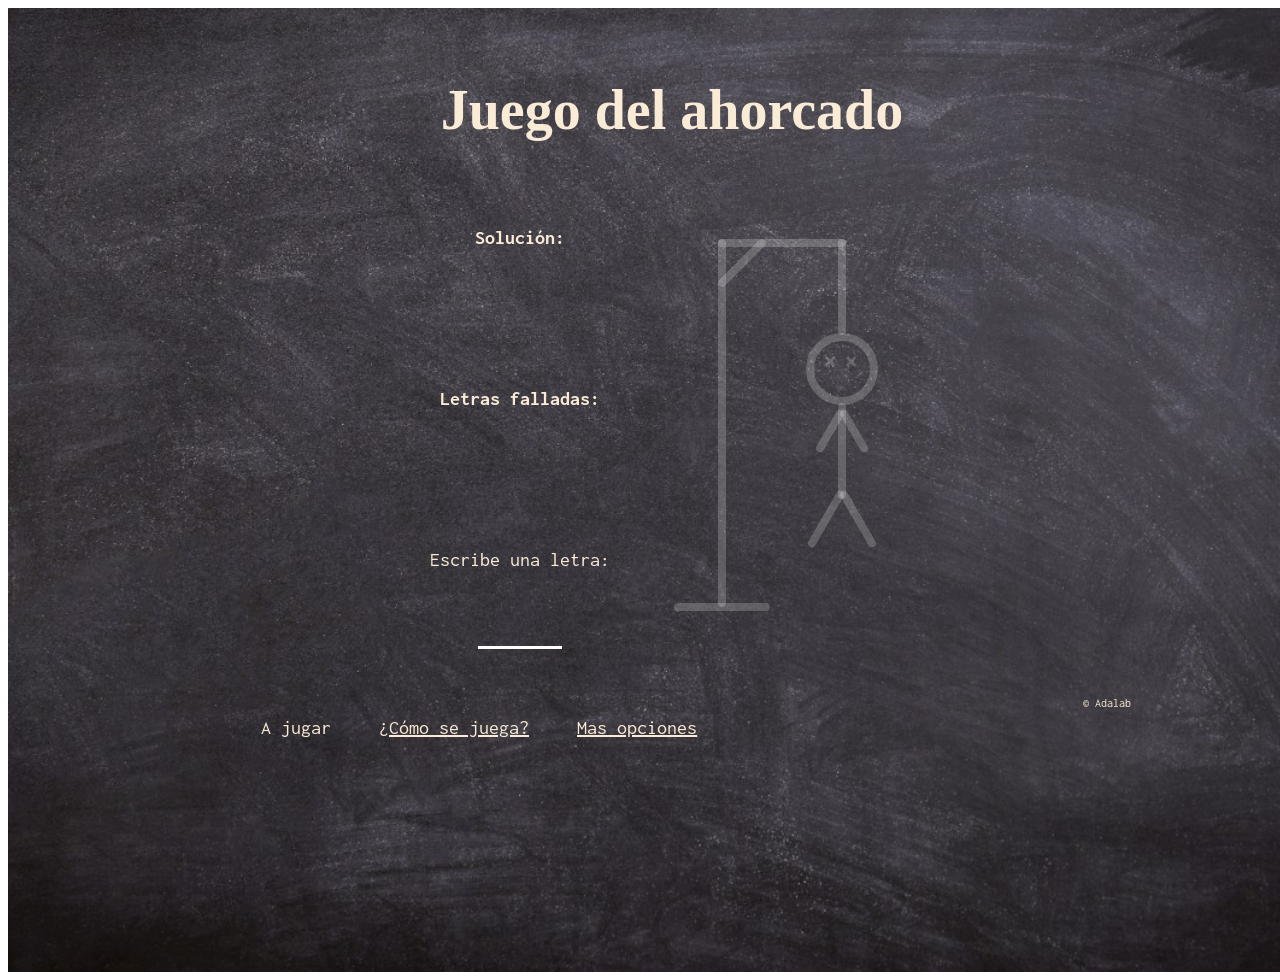
<file: docs/index.html>
<!doctype html><html lang="es "><head><meta charset="utf-8"/><link rel="icon" href="./3269914.ico"/><meta name="viewport" content="width=device-width,initial-scale=1"/><link rel="preconnect" href="https://fonts.googleapis.com"><link rel="preconnect" href="https://fonts.gstatic.com" crossorigin><link href="https://fonts.googleapis.com/css2?family=Crafty+Girls&family=Inconsolata&display=swap" rel="stylesheet"><title>Hangman-game</title><link href="./static/css/main.4cd619f6.chunk.css" rel="stylesheet"></head><body><noscript>You need to enable JavaScript to run this app.</noscript><div id="root"></div><script>!function(e){function t(t){for(var n,a,i=t[0],l=t[1],f=t[2],p=0,s=[];p<i.length;p++)a=i[p],Object.prototype.hasOwnProperty.call(o,a)&&o[a]&&s.push(o[a][0]),o[a]=0;for(n in l)Object.prototype.hasOwnProperty.call(l,n)&&(e[n]=l[n]);for(c&&c(t);s.length;)s.shift()();return u.push.apply(u,f||[]),r()}function r(){for(var e,t=0;t<u.length;t++){for(var r=u[t],n=!0,i=1;i<r.length;i++){var l=r[i];0!==o[l]&&(n=!1)}n&&(u.splice(t--,1),e=a(a.s=r[0]))}return e}var n={},o={1:0},u=[];function a(t){if(n[t])return n[t].exports;var r=n[t]={i:t,l:!1,exports:{}};return e[t].call(r.exports,r,r.exports,a),r.l=!0,r.exports}a.m=e,a.c=n,a.d=function(e,t,r){a.o(e,t)||Object.defineProperty(e,t,{enumerable:!0,get:r})},a.r=function(e){"undefined"!=typeof Symbol&&Symbol.toStringTag&&Object.defineProperty(e,Symbol.toStringTag,{value:"Module"}),Object.defineProperty(e,"__esModule",{value:!0})},a.t=function(e,t){if(1&t&&(e=a(e)),8&t)return e;if(4&t&&"object"==typeof e&&e&&e.__esModule)return e;var r=Object.create(null);if(a.r(r),Object.defineProperty(r,"default",{enumerable:!0,value:e}),2&t&&"string"!=typeof e)for(var n in e)a.d(r,n,function(t){return e[t]}.bind(null,n));return r},a.n=function(e){var t=e&&e.__esModule?function(){return e.default}:function(){return e};return a.d(t,"a",t),t},a.o=function(e,t){return Object.prototype.hasOwnProperty.call(e,t)},a.p="./";var i=this["webpackJsonpreact-starter-kit"]=this["webpackJsonpreact-starter-kit"]||[],l=i.push.bind(i);i.push=t,i=i.slice();for(var f=0;f<i.length;f++)t(i[f]);var c=l;r()}([])</script><script src="./static/js/2.017501da.chunk.js"></script><script src="./static/js/main.2e766ed9.chunk.js"></script></body></html>
</file>
<file: docs/static/css/main.4cd619f6.chunk.css>
.title{display:block;font-size:1.25rem;line-height:1;text-align:center}.page{padding:2rem;width:100%;min-height:100vh;background-image:url(../../static/media/blackboard.7288f09f.jpeg);background-size:cover;background-position:50%;font-family:"Inconsolata",monospace;color:#faebd7;font-size:1.5rem}.main{display:flex;justify-content:center}.form{margin-bottom:1rem;text-align:center}.form__input{background-color:transparent;border:none;border-bottom:3px solid #fff;text-align:center;font-size:4rem;outline:none;-webkit-animation-name:borderBottomInput;animation-name:borderBottomInput;-webkit-animation-duration:2s;animation-duration:2s;-webkit-animation-iteration-count:infinite;animation-iteration-count:infinite}.form__input[maxLength="1"]{width:5rem}.form__input[maxLength="15"]{width:25rem}.form__input::selection{background-color:hsla(0,0%,100%,.25)}.header__title{padding-bottom:2rem;font-size:3.5rem;font-weight:700;text-align:center;font-family:"Crafty Girls",cursive}.footer{display:flex;justify-content:space-around;padding-top:2rem}.footer *{font-size:.75rem}.footer__menu{display:flex;flex-direction:column}@media (min-width:768px){.footer__menu{flex-direction:row}}.footer__menu-item{display:inline-block;list-style:none;padding:.5rem}.footer__menu-link{padding-right:2rem;color:#faebd7;font-size:20px;cursor:pointer}.active,.footer__menu-link:hover{text-decoration:none}.dummy{margin-left:4rem;position:relative;min-width:15rem;height:25rem}.dummy .line{height:.5rem;background-color:hsla(0,0%,100%,.2);border-radius:.25rem;transition:background-color 1s ease}.dummy .head,.dummy .line{position:absolute;display:block}.dummy .head{width:3.5rem;height:3.5rem;border:.5rem solid hsla(0,0%,100%,.2);border-radius:50%;transition:border 1s ease}.dummy .eye{position:absolute;font-size:1.75rem;font-weight:700;color:hsla(0,0%,100%,.2);transition:color 1s ease}.dummy .eye:before{content:"×"}.dummy .error-1{width:6rem;left:0;bottom:0}.dummy .error-2{-webkit-transform:rotate(90deg);transform:rotate(90deg);width:23rem;top:13rem;left:-8.5rem}.dummy .error-3{width:8rem;top:1.75rem;left:2.75rem}.dummy .error-4{-webkit-transform:rotate(135deg);transform:rotate(135deg);width:4rem;top:3rem;left:2.25rem}.dummy .error-5{-webkit-transform:rotate(90deg);transform:rotate(90deg);width:6rem;top:4.5rem;left:7.5rem}.dummy .error-6{top:7.6rem;left:8.25rem}.dummy .error-7{-webkit-transform:rotate(90deg);transform:rotate(90deg);width:6rem;top:14.75rem;left:7.5rem}.dummy .error-8{-webkit-transform:rotate(60deg);transform:rotate(60deg);width:3rem;top:13.5rem;left:9.75rem}.dummy .error-9{-webkit-transform:rotate(120deg);transform:rotate(120deg);width:3rem;top:13.5rem;left:8.25rem}.dummy .error-10{-webkit-transform:rotate(60deg);transform:rotate(60deg);width:4rem;top:19rem;left:9.5rem}.dummy .error-11{-webkit-transform:rotate(120deg);transform:rotate(120deg);width:4rem;top:19rem;left:7.5rem}.dummy .error-12{top:8.5rem;left:9.3rem}.dummy .error-13{top:8.5rem;left:10.6rem}.dummy.error-1 .error-1.line{background-color:#fff}.dummy.error-1 .error-1.head{border-color:#fff}.dummy.error-1 .error-1.eye{color:#fff}.dummy.error-2 .error-1.line{background-color:#fff}.dummy.error-2 .error-1.head{border-color:#fff}.dummy.error-2 .error-1.eye{color:#fff}.dummy.error-2 .error-2.line{background-color:#fff}.dummy.error-2 .error-2.head{border-color:#fff}.dummy.error-2 .error-2.eye{color:#fff}.dummy.error-3 .error-1.line{background-color:#fff}.dummy.error-3 .error-1.head{border-color:#fff}.dummy.error-3 .error-1.eye{color:#fff}.dummy.error-3 .error-2.line{background-color:#fff}.dummy.error-3 .error-2.head{border-color:#fff}.dummy.error-3 .error-2.eye{color:#fff}.dummy.error-3 .error-3.line{background-color:#fff}.dummy.error-3 .error-3.head{border-color:#fff}.dummy.error-3 .error-3.eye{color:#fff}.dummy.error-4 .error-1.line{background-color:#fff}.dummy.error-4 .error-1.head{border-color:#fff}.dummy.error-4 .error-1.eye{color:#fff}.dummy.error-4 .error-2.line{background-color:#fff}.dummy.error-4 .error-2.head{border-color:#fff}.dummy.error-4 .error-2.eye{color:#fff}.dummy.error-4 .error-3.line{background-color:#fff}.dummy.error-4 .error-3.head{border-color:#fff}.dummy.error-4 .error-3.eye{color:#fff}.dummy.error-4 .error-4.line{background-color:#fff}.dummy.error-4 .error-4.head{border-color:#fff}.dummy.error-4 .error-4.eye{color:#fff}.dummy.error-5 .error-1.line{background-color:#fff}.dummy.error-5 .error-1.head{border-color:#fff}.dummy.error-5 .error-1.eye{color:#fff}.dummy.error-5 .error-2.line{background-color:#fff}.dummy.error-5 .error-2.head{border-color:#fff}.dummy.error-5 .error-2.eye{color:#fff}.dummy.error-5 .error-3.line{background-color:#fff}.dummy.error-5 .error-3.head{border-color:#fff}.dummy.error-5 .error-3.eye{color:#fff}.dummy.error-5 .error-4.line{background-color:#fff}.dummy.error-5 .error-4.head{border-color:#fff}.dummy.error-5 .error-4.eye{color:#fff}.dummy.error-5 .error-5.line{background-color:#fff}.dummy.error-5 .error-5.head{border-color:#fff}.dummy.error-5 .error-5.eye{color:#fff}.dummy.error-6 .error-1.line{background-color:#fff}.dummy.error-6 .error-1.head{border-color:#fff}.dummy.error-6 .error-1.eye{color:#fff}.dummy.error-6 .error-2.line{background-color:#fff}.dummy.error-6 .error-2.head{border-color:#fff}.dummy.error-6 .error-2.eye{color:#fff}.dummy.error-6 .error-3.line{background-color:#fff}.dummy.error-6 .error-3.head{border-color:#fff}.dummy.error-6 .error-3.eye{color:#fff}.dummy.error-6 .error-4.line{background-color:#fff}.dummy.error-6 .error-4.head{border-color:#fff}.dummy.error-6 .error-4.eye{color:#fff}.dummy.error-6 .error-5.line{background-color:#fff}.dummy.error-6 .error-5.head{border-color:#fff}.dummy.error-6 .error-5.eye{color:#fff}.dummy.error-6 .error-6.line{background-color:#fff}.dummy.error-6 .error-6.head{border-color:#fff}.dummy.error-6 .error-6.eye{color:#fff}.dummy.error-7 .error-1.line{background-color:#fff}.dummy.error-7 .error-1.head{border-color:#fff}.dummy.error-7 .error-1.eye{color:#fff}.dummy.error-7 .error-2.line{background-color:#fff}.dummy.error-7 .error-2.head{border-color:#fff}.dummy.error-7 .error-2.eye{color:#fff}.dummy.error-7 .error-3.line{background-color:#fff}.dummy.error-7 .error-3.head{border-color:#fff}.dummy.error-7 .error-3.eye{color:#fff}.dummy.error-7 .error-4.line{background-color:#fff}.dummy.error-7 .error-4.head{border-color:#fff}.dummy.error-7 .error-4.eye{color:#fff}.dummy.error-7 .error-5.line{background-color:#fff}.dummy.error-7 .error-5.head{border-color:#fff}.dummy.error-7 .error-5.eye{color:#fff}.dummy.error-7 .error-6.line{background-color:#fff}.dummy.error-7 .error-6.head{border-color:#fff}.dummy.error-7 .error-6.eye{color:#fff}.dummy.error-7 .error-7.line{background-color:#fff}.dummy.error-7 .error-7.head{border-color:#fff}.dummy.error-7 .error-7.eye{color:#fff}.dummy.error-8 .error-1.line{background-color:#fff}.dummy.error-8 .error-1.head{border-color:#fff}.dummy.error-8 .error-1.eye{color:#fff}.dummy.error-8 .error-2.line{background-color:#fff}.dummy.error-8 .error-2.head{border-color:#fff}.dummy.error-8 .error-2.eye{color:#fff}.dummy.error-8 .error-3.line{background-color:#fff}.dummy.error-8 .error-3.head{border-color:#fff}.dummy.error-8 .error-3.eye{color:#fff}.dummy.error-8 .error-4.line{background-color:#fff}.dummy.error-8 .error-4.head{border-color:#fff}.dummy.error-8 .error-4.eye{color:#fff}.dummy.error-8 .error-5.line{background-color:#fff}.dummy.error-8 .error-5.head{border-color:#fff}.dummy.error-8 .error-5.eye{color:#fff}.dummy.error-8 .error-6.line{background-color:#fff}.dummy.error-8 .error-6.head{border-color:#fff}.dummy.error-8 .error-6.eye{color:#fff}.dummy.error-8 .error-7.line{background-color:#fff}.dummy.error-8 .error-7.head{border-color:#fff}.dummy.error-8 .error-7.eye{color:#fff}.dummy.error-8 .error-8.line{background-color:#fff}.dummy.error-8 .error-8.head{border-color:#fff}.dummy.error-8 .error-8.eye{color:#fff}.dummy.error-9 .error-1.line{background-color:#fff}.dummy.error-9 .error-1.head{border-color:#fff}.dummy.error-9 .error-1.eye{color:#fff}.dummy.error-9 .error-2.line{background-color:#fff}.dummy.error-9 .error-2.head{border-color:#fff}.dummy.error-9 .error-2.eye{color:#fff}.dummy.error-9 .error-3.line{background-color:#fff}.dummy.error-9 .error-3.head{border-color:#fff}.dummy.error-9 .error-3.eye{color:#fff}.dummy.error-9 .error-4.line{background-color:#fff}.dummy.error-9 .error-4.head{border-color:#fff}.dummy.error-9 .error-4.eye{color:#fff}.dummy.error-9 .error-5.line{background-color:#fff}.dummy.error-9 .error-5.head{border-color:#fff}.dummy.error-9 .error-5.eye{color:#fff}.dummy.error-9 .error-6.line{background-color:#fff}.dummy.error-9 .error-6.head{border-color:#fff}.dummy.error-9 .error-6.eye{color:#fff}.dummy.error-9 .error-7.line{background-color:#fff}.dummy.error-9 .error-7.head{border-color:#fff}.dummy.error-9 .error-7.eye{color:#fff}.dummy.error-9 .error-8.line{background-color:#fff}.dummy.error-9 .error-8.head{border-color:#fff}.dummy.error-9 .error-8.eye{color:#fff}.dummy.error-9 .error-9.line{background-color:#fff}.dummy.error-9 .error-9.head{border-color:#fff}.dummy.error-9 .error-9.eye{color:#fff}.dummy.error-10 .error-1.line{background-color:#fff}.dummy.error-10 .error-1.head{border-color:#fff}.dummy.error-10 .error-1.eye{color:#fff}.dummy.error-10 .error-2.line{background-color:#fff}.dummy.error-10 .error-2.head{border-color:#fff}.dummy.error-10 .error-2.eye{color:#fff}.dummy.error-10 .error-3.line{background-color:#fff}.dummy.error-10 .error-3.head{border-color:#fff}.dummy.error-10 .error-3.eye{color:#fff}.dummy.error-10 .error-4.line{background-color:#fff}.dummy.error-10 .error-4.head{border-color:#fff}.dummy.error-10 .error-4.eye{color:#fff}.dummy.error-10 .error-5.line{background-color:#fff}.dummy.error-10 .error-5.head{border-color:#fff}.dummy.error-10 .error-5.eye{color:#fff}.dummy.error-10 .error-6.line{background-color:#fff}.dummy.error-10 .error-6.head{border-color:#fff}.dummy.error-10 .error-6.eye{color:#fff}.dummy.error-10 .error-7.line{background-color:#fff}.dummy.error-10 .error-7.head{border-color:#fff}.dummy.error-10 .error-7.eye{color:#fff}.dummy.error-10 .error-8.line{background-color:#fff}.dummy.error-10 .error-8.head{border-color:#fff}.dummy.error-10 .error-8.eye{color:#fff}.dummy.error-10 .error-9.line{background-color:#fff}.dummy.error-10 .error-9.head{border-color:#fff}.dummy.error-10 .error-9.eye{color:#fff}.dummy.error-10 .error-10.line{background-color:#fff}.dummy.error-10 .error-10.head{border-color:#fff}.dummy.error-10 .error-10.eye{color:#fff}.dummy.error-11 .error-1.line{background-color:#fff}.dummy.error-11 .error-1.head{border-color:#fff}.dummy.error-11 .error-1.eye{color:#fff}.dummy.error-11 .error-2.line{background-color:#fff}.dummy.error-11 .error-2.head{border-color:#fff}.dummy.error-11 .error-2.eye{color:#fff}.dummy.error-11 .error-3.line{background-color:#fff}.dummy.error-11 .error-3.head{border-color:#fff}.dummy.error-11 .error-3.eye{color:#fff}.dummy.error-11 .error-4.line{background-color:#fff}.dummy.error-11 .error-4.head{border-color:#fff}.dummy.error-11 .error-4.eye{color:#fff}.dummy.error-11 .error-5.line{background-color:#fff}.dummy.error-11 .error-5.head{border-color:#fff}.dummy.error-11 .error-5.eye{color:#fff}.dummy.error-11 .error-6.line{background-color:#fff}.dummy.error-11 .error-6.head{border-color:#fff}.dummy.error-11 .error-6.eye{color:#fff}.dummy.error-11 .error-7.line{background-color:#fff}.dummy.error-11 .error-7.head{border-color:#fff}.dummy.error-11 .error-7.eye{color:#fff}.dummy.error-11 .error-8.line{background-color:#fff}.dummy.error-11 .error-8.head{border-color:#fff}.dummy.error-11 .error-8.eye{color:#fff}.dummy.error-11 .error-9.line{background-color:#fff}.dummy.error-11 .error-9.head{border-color:#fff}.dummy.error-11 .error-9.eye{color:#fff}.dummy.error-11 .error-10.line{background-color:#fff}.dummy.error-11 .error-10.head{border-color:#fff}.dummy.error-11 .error-10.eye{color:#fff}.dummy.error-11 .error-11.line{background-color:#fff}.dummy.error-11 .error-11.head{border-color:#fff}.dummy.error-11 .error-11.eye{color:#fff}.dummy.error-12 .error-1.line{background-color:#fff}.dummy.error-12 .error-1.head{border-color:#fff}.dummy.error-12 .error-1.eye{color:#fff}.dummy.error-12 .error-2.line{background-color:#fff}.dummy.error-12 .error-2.head{border-color:#fff}.dummy.error-12 .error-2.eye{color:#fff}.dummy.error-12 .error-3.line{background-color:#fff}.dummy.error-12 .error-3.head{border-color:#fff}.dummy.error-12 .error-3.eye{color:#fff}.dummy.error-12 .error-4.line{background-color:#fff}.dummy.error-12 .error-4.head{border-color:#fff}.dummy.error-12 .error-4.eye{color:#fff}.dummy.error-12 .error-5.line{background-color:#fff}.dummy.error-12 .error-5.head{border-color:#fff}.dummy.error-12 .error-5.eye{color:#fff}.dummy.error-12 .error-6.line{background-color:#fff}.dummy.error-12 .error-6.head{border-color:#fff}.dummy.error-12 .error-6.eye{color:#fff}.dummy.error-12 .error-7.line{background-color:#fff}.dummy.error-12 .error-7.head{border-color:#fff}.dummy.error-12 .error-7.eye{color:#fff}.dummy.error-12 .error-8.line{background-color:#fff}.dummy.error-12 .error-8.head{border-color:#fff}.dummy.error-12 .error-8.eye{color:#fff}.dummy.error-12 .error-9.line{background-color:#fff}.dummy.error-12 .error-9.head{border-color:#fff}.dummy.error-12 .error-9.eye{color:#fff}.dummy.error-12 .error-10.line{background-color:#fff}.dummy.error-12 .error-10.head{border-color:#fff}.dummy.error-12 .error-10.eye{color:#fff}.dummy.error-12 .error-11.line{background-color:#fff}.dummy.error-12 .error-11.head{border-color:#fff}.dummy.error-12 .error-11.eye{color:#fff}.dummy.error-12 .error-12.line{background-color:#fff}.dummy.error-12 .error-12.head{border-color:#fff}.dummy.error-12 .error-12.eye{color:#fff}.dummy.error-13 .error-1.line{background-color:#fff}.dummy.error-13 .error-1.head{border-color:#fff}.dummy.error-13 .error-1.eye{color:#fff}.dummy.error-13 .error-2.line{background-color:#fff}.dummy.error-13 .error-2.head{border-color:#fff}.dummy.error-13 .error-2.eye{color:#fff}.dummy.error-13 .error-3.line{background-color:#fff}.dummy.error-13 .error-3.head{border-color:#fff}.dummy.error-13 .error-3.eye{color:#fff}.dummy.error-13 .error-4.line{background-color:#fff}.dummy.error-13 .error-4.head{border-color:#fff}.dummy.error-13 .error-4.eye{color:#fff}.dummy.error-13 .error-5.line{background-color:#fff}.dummy.error-13 .error-5.head{border-color:#fff}.dummy.error-13 .error-5.eye{color:#fff}.dummy.error-13 .error-6.line{background-color:#fff}.dummy.error-13 .error-6.head{border-color:#fff}.dummy.error-13 .error-6.eye{color:#fff}.dummy.error-13 .error-7.line{background-color:#fff}.dummy.error-13 .error-7.head{border-color:#fff}.dummy.error-13 .error-7.eye{color:#fff}.dummy.error-13 .error-8.line{background-color:#fff}.dummy.error-13 .error-8.head{border-color:#fff}.dummy.error-13 .error-8.eye{color:#fff}.dummy.error-13 .error-9.line{background-color:#fff}.dummy.error-13 .error-9.head{border-color:#fff}.dummy.error-13 .error-9.eye{color:#fff}.dummy.error-13 .error-10.line{background-color:#fff}.dummy.error-13 .error-10.head{border-color:#fff}.dummy.error-13 .error-10.eye{color:#fff}.dummy.error-13 .error-11.line{background-color:#fff}.dummy.error-13 .error-11.head{border-color:#fff}.dummy.error-13 .error-11.eye{color:#fff}.dummy.error-13 .error-12.line{background-color:#fff}.dummy.error-13 .error-12.head{border-color:#fff}.dummy.error-13 .error-12.eye{color:#fff}.dummy.error-13 .error-13.line{background-color:#fff}.dummy.error-13 .error-13.head{border-color:#fff}.dummy.error-13 .error-13.eye{color:#fff}.feedback,.solution{margin-bottom:3.75rem}.letters{display:flex;flex-wrap:wrap;justify-content:center;list-style:none;min-height:3.5625rem}.letters .letter{margin:0 .25rem;min-width:1.5rem;font-size:2rem;border-bottom:3px solid #fff;text-align:center}.instructions{max-width:30rem;line-height:1.5}.instructions p{padding-bottom:1rem}.user__form{margin-bottom:1rem;text-align:center;display:flex;flex-direction:column;align-items:center}.user__button{margin-top:20px;border:2px solid #fff;border-radius:15px;color:#fff;padding:5px;text-decoration:none;width:100px}.underconstruction{margin-top:10px;-webkit-animation-name:underConstruction;animation-name:underConstruction;-webkit-animation-duration:3s;animation-duration:3s;-webkit-animation-iteration-count:infinite;animation-iteration-count:infinite}@-webkit-keyframes borderBottomInput{0%{border-bottom-color:#fff}50%{border-bottom-color:transparent}to{border-bottom-color:#fff}}@keyframes borderBottomInput{0%{border-bottom-color:#fff}50%{border-bottom-color:transparent}to{border-bottom-color:#fff}}@-webkit-keyframes underConstruction{0%{font-size:14px}50%{font-size:16px}to{font-size:14px}}@keyframes underConstruction{0%{font-size:14px}50%{font-size:16px}to{font-size:14px}}
/*# sourceMappingURL=main.4cd619f6.chunk.css.map */
</file>
